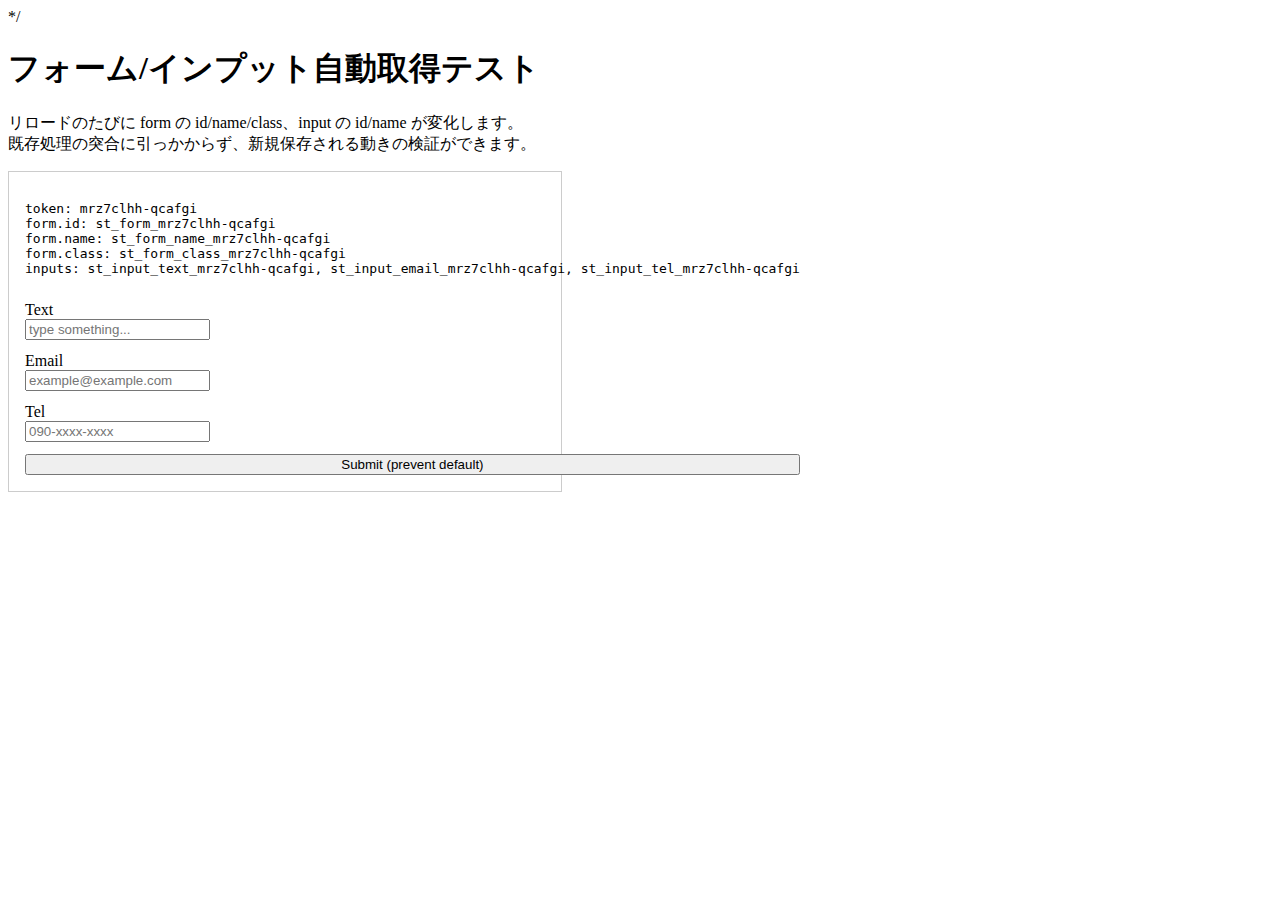
<file: efo.html>
<!doctype html>
<html lang="ja">
  <head>
    <meta charset="utf-8" />
    <meta name="viewport" content="width=device-width,initial-scale=1" />
    <title>SiTest form/input capture test</title>
<script>
 /* (function (PID) {
    var script = document.createElement('script')
    script.src =
      'http://localhost:8080/tag?p=' +
      PID +
      '&u=' +
      encodeURIComponent(location.origin + location.pathname + location.search)
    script.async = true
    document.head.appendChild(script)
  })('35')
</script> */
     
  </head>

  <body>
    <h1>フォーム/インプット自動取得テスト</h1>
    <p>
      リロードのたびに form の id/name/class、input の id/name が変化します。<br />
      既存処理の突合に引っかからず、新規保存される動きの検証ができます。
    </p>

    <div id="mount"></div>

    <script>
      (function () {
        // 1) リロードごとに必ず変わるトークン（URLに残るので確認しやすい）
        const token = Date.now().toString(36) + "-" + Math.random().toString(36).slice(2, 8);

        // 2) form も input も毎回違う id/name/class を持たせる
        const formId = "st_form_" + token;
        const formName = "st_form_name_" + token;
        const formClass = "st_form_class_" + token; // class も変える（classマッチ回避）

        const inputTextId = "st_input_text_" + token;
        const inputTextName = "st_input_text_name_" + token;

        const inputEmailId = "st_input_email_" + token;
        const inputEmailName = "st_input_email_name_" + token;

        const inputTelId = "st_input_tel_" + token;
        const inputTelName = "st_input_tel_name_" + token;

        // 3) DOM生成
        const mount = document.getElementById("mount");

        const form = document.createElement("form");
        form.method = "post"; // collectFormElms() が get を除外するため
        form.id = formId;
        form.name = formName;
        form.className = formClass;

        // フォームの見た目
        form.style.display = "grid";
        form.style.gap = "12px";
        form.style.maxWidth = "520px";
        form.style.padding = "16px";
        form.style.border = "1px solid #ccc";

        // テキスト
        const textWrap = document.createElement("div");
        const textLabel = document.createElement("label");
        textLabel.textContent = "Text";
        textLabel.htmlFor = inputTextId;
        const textInput = document.createElement("input");
        textInput.type = "text";
        textInput.id = inputTextId;
        textInput.name = inputTextName;
        textInput.placeholder = "type something...";
        textWrap.appendChild(textLabel);
        textWrap.appendChild(document.createElement("br"));
        textWrap.appendChild(textInput);

        // email
        const emailWrap = document.createElement("div");
        const emailLabel = document.createElement("label");
        emailLabel.textContent = "Email";
        emailLabel.htmlFor = inputEmailId;
        const emailInput = document.createElement("input");
        emailInput.type = "email";
        emailInput.id = inputEmailId;
        emailInput.name = inputEmailName;
        emailInput.placeholder = "example@example.com";
        emailWrap.appendChild(emailLabel);
        emailWrap.appendChild(document.createElement("br"));
        emailWrap.appendChild(emailInput);

        // tel
        const telWrap = document.createElement("div");
        const telLabel = document.createElement("label");
        telLabel.textContent = "Tel";
        telLabel.htmlFor = inputTelId;
        const telInput = document.createElement("input");
        telInput.type = "tel";
        telInput.id = inputTelId;
        telInput.name = inputTelName;
        telInput.placeholder = "090-xxxx-xxxx";
        telWrap.appendChild(telLabel);
        telWrap.appendChild(document.createElement("br"));
        telWrap.appendChild(telInput);

        // hidden（おまけ）
        const hidden = document.createElement("input");
        hidden.type = "hidden";
        hidden.name = "st_hidden_" + token;
        hidden.value = "hidden_value_" + token;

        // submit
        const submit = document.createElement("button");
        submit.type = "submit";
        submit.textContent = "Submit (prevent default)";
        submit.addEventListener("click", function (e) {
          // submit監視は動かしたいが、遷移は不要なので止める
          e.preventDefault();
          alert("submit clicked: " + token);
        });

        // token表示（ログ確認用）
        const meta = document.createElement("pre");
        meta.textContent =
          "token: " + token + "\n" +
          "form.id: " + formId + "\n" +
          "form.name: " + formName + "\n" +
          "form.class: " + formClass + "\n" +
          "inputs: " + [inputTextId, inputEmailId, inputTelId].join(", ");

        form.appendChild(meta);
        form.appendChild(textWrap);
        form.appendChild(emailWrap);
        form.appendChild(telWrap);
        form.appendChild(hidden);
        form.appendChild(submit);

        mount.appendChild(form);
      })();
    </script>
    <script src="//localhost/tracking/sitest_js?p=35&dynamic=true" async></script><script type="text/javascript">window.sitest_sent_html = document.getElementsByTagName("html")[0].outerHTML;</script>
  </body>
</html>
</file>
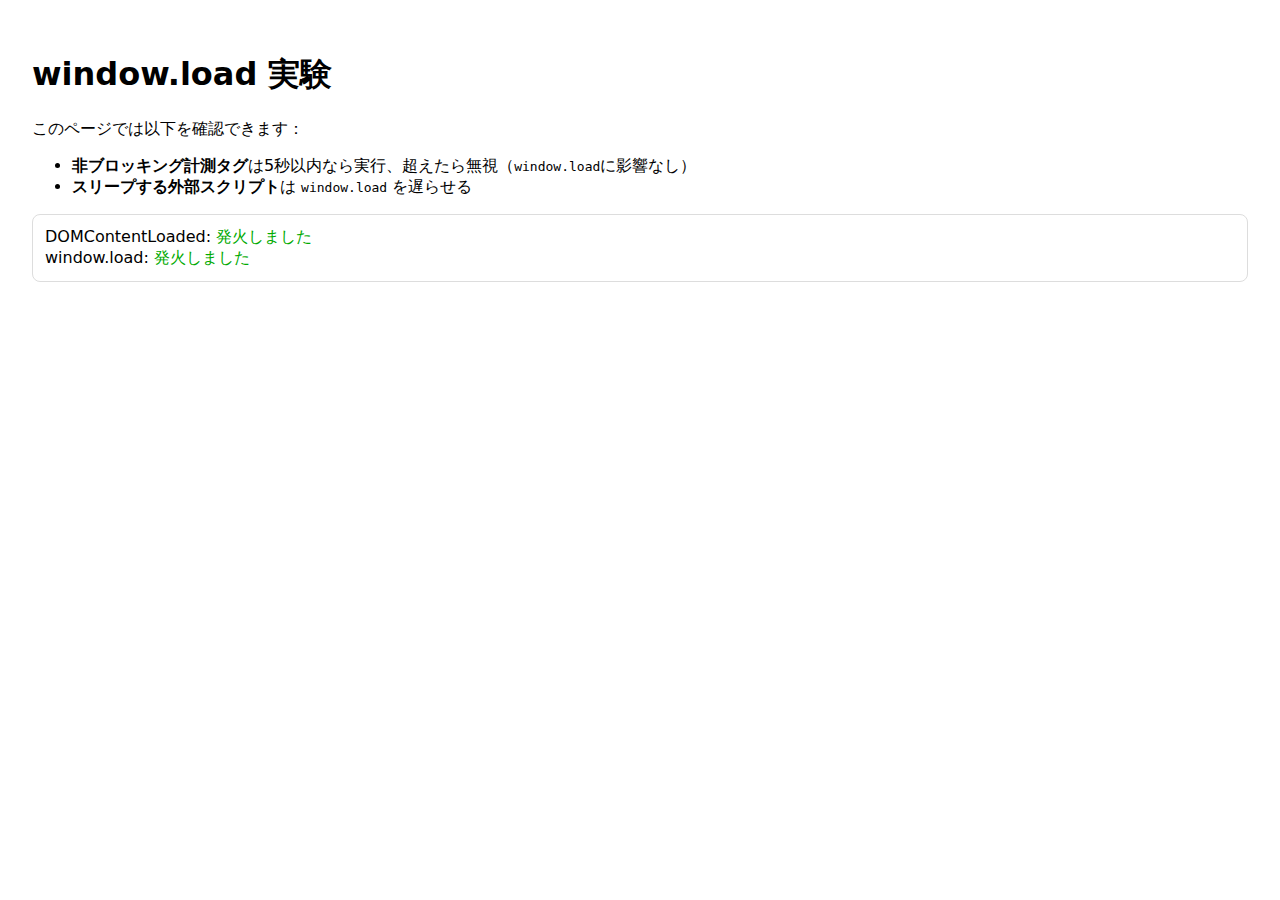
<file: TOAI-TEST.html>
<!doctype html>
<html lang="ja">
<head>
  <meta charset="utf-8" />
  <title>window.load 実験ページ</title>
  <meta name="viewport" content="width=device-width, initial-scale=1" />

  <!-- ▼ 非ブロッキング版「期限付き」計測タグ（5秒で諦めて無視） -->
  <script>
  (async function loadMeasurementWithDeadline(PID, deadlineMs) {
    const url = "https://tracking.sitest.jp/tag?p=" + encodeURIComponent(PID) +
                "&u=" + encodeURIComponent(location.origin + location.pathname + location.search);

    const controller = new AbortController();
    const timer = setTimeout(() => controller.abort(), deadlineMs);

    try {
      const res = await fetch(url, { signal: controller.signal, cache: "no-store" });
      if (!res.ok) throw new Error("HTTP " + res.status);
      const code = await res.text(); // 期限内に取得できた -> 実行

      // Blob URL 経由で実行（evalを避け、CSPに比較的優しい）
      const blob = new Blob([code], { type: "text/javascript" });
      const blobUrl = URL.createObjectURL(blob);
      const s = document.createElement("script");
      s.type = "module";
      s.src = blobUrl;
      s.onload = s.onerror = () => URL.revokeObjectURL(blobUrl);
      document.head.appendChild(s);
      console.log("[meas] executed within deadline");
    } catch (e) {
      // 期限切れ(AbortError)や取得失敗は“無視”
      console.warn("[meas] skipped:", e.name || e);
    } finally {
      clearTimeout(timer);
    }
  })("p67d9177f9635a", 5000);
  </script>
  <!-- ▲ 非ブロッキング計測タグ（window.load をブロックしない） -->

  <!-- ▼ あえて window.load を遅らせる“スリープする想定”の外部スクリプト -->
  <!-- 実験用：実在の遅延JSに差し替えてください -->
  <script async src="https://your-slow-host.example.com/sleep-10s.js"></script>
  <!-- ▲ この <script> はサブリソースのため、応答完了/エラーまで window.load が発火しません -->

  <style>
    body { font-family: system-ui, -apple-system, sans-serif; padding: 24px; }
    .status { padding: 12px; border: 1px solid #ddd; border-radius: 8px; }
    .ok { color: #0a0; }
    .wait { color: #c70; }
  </style>
</head>
<body>
  <h1>window.load 実験</h1>
  <p>このページでは以下を確認できます：</p>
  <ul>
    <li><strong>非ブロッキング計測タグ</strong>は5秒以内なら実行、超えたら無視（<code>window.load</code>に影響なし）</li>
    <li><strong>スリープする外部スクリプト</strong>は <code>window.load</code> を遅らせる</li>
  </ul>

  <div class="status">
    <div id="dom">DOMContentLoaded: <span class="wait">待機中…</span></div>
    <div id="load">window.load: <span class="wait">待機中…</span></div>
  </div>

  <script>
    document.addEventListener('DOMContentLoaded', () => {
      document.querySelector('#dom span').textContent = '発火しました';
      document.querySelector('#dom span').className = 'ok';
      console.log('DOMContentLoaded fired');
    });

    window.addEventListener('load', () => {
      document.querySelector('#load span').textContent = '発火しました';
      document.querySelector('#load span').className = 'ok';
      alert('window.load が発火しました'); // 要件どおり
      console.log('window.load fired');
    }, { once: true });
  </script>

  <!-- 実験メモ：
       - your-slow-host のスクリプトを外す/速いものにすると、load アラートが早く出ます。
       - 計測タグ(非ブロッキング)は5秒で諦めるため、load タイミングに影響しません。 -->
</body>
</html>
</file>
